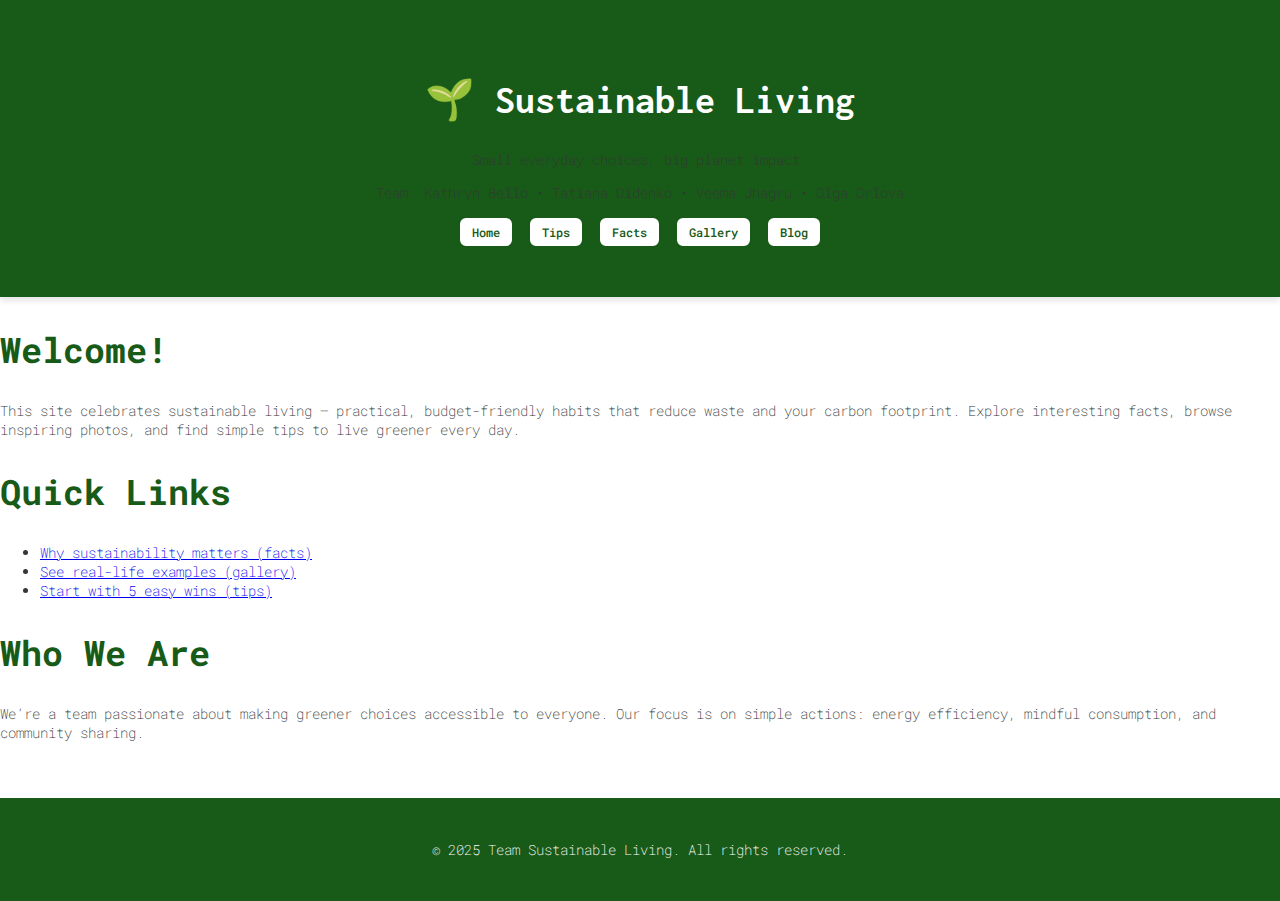
<file: index.html>
<!DOCTYPE html>
<html lang="en">

<head>
  <meta charset="UTF-8">
  <meta http-equiv="X-UA-Compatible" content="IE=edge">
  <meta name="viewport" content="width=device-width, initial-scale=1.0">
  <title>Sustainable Living</title>

  <!--Google Fonts-->
  <link rel="preconnect" href="https://fonts.googleapis.com">
  <link rel="preconnect" href="https://fonts.gstatic.com" crossorigin>
  <link
    href="https://fonts.googleapis.com/css2?family=Anonymous+Pro:ital,wght@0,400;0,700;1,400;1,700&family=Inconsolata:wght@200..900&family=Roboto+Mono:ital@0;1&display=swap"
    rel="stylesheet">

  <!--Favicon-->
  <link rel="icon" type="image/png" href="../images/favicon-32x32.png">

  <!--Stylesheets-->
  <link href="styles/style.css" rel="stylesheet">
</head>

<body class=roboto-mono-font>
  <header>
    <nav class="nav">
      <h1 class=inconsolata-header-font>🌱 Sustainable Living</h1>
      <p>Small everyday choices, big planet impact.</p>
      <p>Team: Kathryn Bello • Tatiana Didenko • Veema Jhagru • Olga Orlova</p>
      <ul>
        <li><a href="index.html">Home</a></li>
        <li><a href="pages/tips.html">Tips</a></li>
        <li><a href="pages/facts.html">Facts</a></li>
        <li><a href="pages/gallery.html">Gallery</a></li>
        <li><a href="blog.html">Blog</a></li>
      </ul>
    </nav>
  </header>

  <main>
    <section>
      <h2>Welcome!</h2>
      <p>
        This site celebrates sustainable living — practical, budget-friendly habits
        that reduce waste and your carbon footprint. Explore interesting facts,
        browse inspiring photos, and find simple tips to live greener every day.
      </p>
    </section>

    <section>
      <h2>Quick Links</h2>
      <ul>
        <li><a href="pages/facts.html">Why sustainability matters (facts)</a></li>
        <li><a href="pages/gallery.html">See real-life examples (gallery)</a></li>
        <li><a href="pages/tips.html">Start with 5 easy wins (tips)</a></li>
      </ul>
    </section>

    <section>
      <h2>Who We Are</h2>
      <p>
        We’re a team passionate about making greener choices accessible to everyone.
        Our focus is on simple actions: energy efficiency, mindful consumption,
        and community sharing.
      </p>
    </section>
  </main>

  <footer>
    <p>&copy; 2025 Team Sustainable Living. All rights reserved.</p>
  </footer>
</body>

</html>
</file>
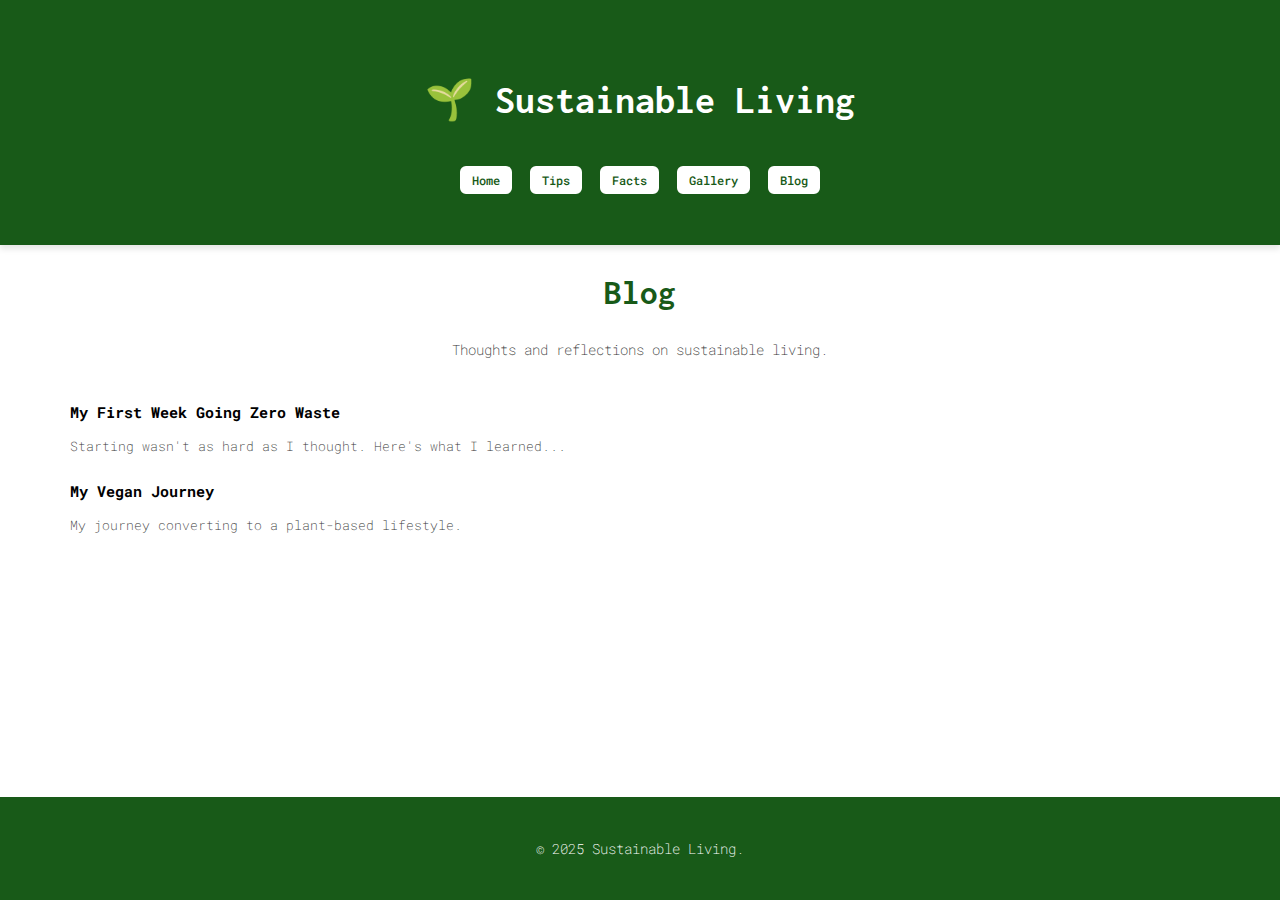
<file: blog.html>
<!DOCTYPE html>
<html lang="en">

<head>
  <meta charset="UTF-8">
  <meta name="viewport" content="width=device-width, initial-scale=1.0">

  <!--Google Fonts-->
  <link rel="preconnect" href="https://fonts.googleapis.com">
  <link rel="preconnect" href="https://fonts.gstatic.com" crossorigin>
  <link
    href="https://fonts.googleapis.com/css2?family=Anonymous+Pro:ital,wght@0,400;0,700;1,400;1,700&family=Inconsolata:wght@200..900&family=Roboto+Mono:ital@0;1&display=swap"
    rel="stylesheet">

  <!--Favicon-->
  <link rel="icon" type="image/png" href="images/favicon-32x32.png">

  <!--Stylesheets-->
  <link href="styles/style.css" rel="stylesheet">

  <title>Blog - Sustainable Living</title>
</head>

<body class=roboto-mono-font>

  <header>
    <nav class="nav">
      <h1 class=inconsolata-header-font>🌱 Sustainable Living</h1>
      <ul>
        <ul>
          <li><a href="index.html">Home</a></li>
          <li><a href="pages/tips.html">Tips</a></li>
          <li><a href="pages/facts.html">Facts</a></li>
          <li><a href="pages/gallery.html">Gallery</a></li>
          <li><a href="blog.html">Blog</a></li>
        </ul>
      </ul>
    </nav>
  </header>

  <main>
    <div class="main-header">
      <h2 class=inconsolata-header-font>Blog</h2>
      <p>Thoughts and reflections on sustainable living.</p>
    </div>

    <div class="blog-section-item blog-links">
      <div>
        <h3><a href="blog/my-first-week-zero-waste.html">My First Week Going Zero Waste</a></h3>
        <p>Starting wasn't as hard as I thought. Here's what I learned...</p>
      </div>

      <div>
        <h3><a href="blog/my-vegan-journey.html">My Vegan Journey</a></h3>
        <p>My journey converting to a plant-based lifestyle.</p>
      </div>
    </div>

  </main>

  <footer>
    <p>&copy; 2025 Sustainable Living.</p>
  </footer>
</body>

</html>
</file>
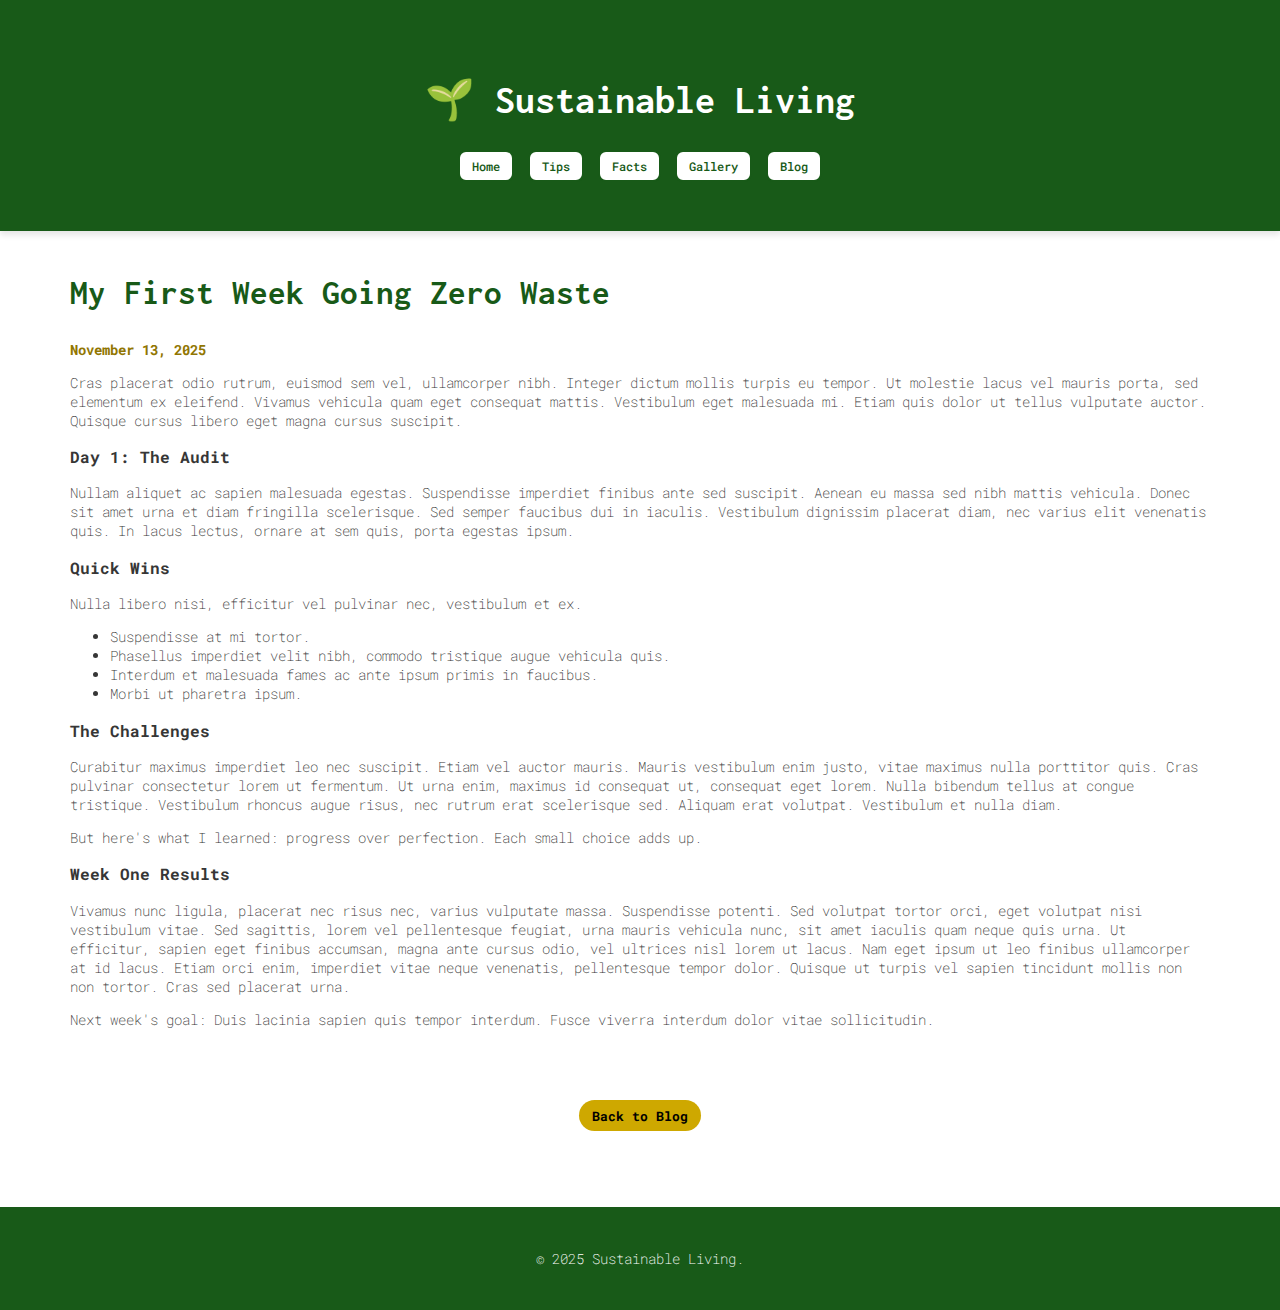
<file: blog/my-first-week-zero-waste.html>
<!DOCTYPE html>
<html lang="en">

<head>
    <meta charset="UTF-8">
    <meta name="viewport" content="width=device-width, initial-scale=1.0">

    <!--Google Fonts-->
    <link rel="preconnect" href="https://fonts.googleapis.com">
    <link rel="preconnect" href="https://fonts.gstatic.com" crossorigin>
    <link
        href="https://fonts.googleapis.com/css2?family=Anonymous+Pro:ital,wght@0,400;0,700;1,400;1,700&family=Inconsolata:wght@200..900&family=Roboto+Mono:ital@0;1&display=swap"
        rel="stylesheet">

    <!--Favicon-->
    <link rel="icon" type="image/png" href="../images/favicon-32x32.png">

    <!--Stylesheets-->
    <link href="../styles/style.css" rel="stylesheet">

    <title>My First Week Going Zero Waste - Sustainable Living</title>
</head>

<body class=roboto-mono-font>

    <header>
        <nav>
            <h1 class=inconsolata-header-font>🌱 Sustainable Living</h1>
            <ul>
                <li><a href="../index.html">Home</a></li>
                <li><a href="../pages/tips.html">Tips</a></li>
                <li><a href="../pages/facts.html">Facts</a></li>
                <li><a href="../pages/gallery.html">Gallery</a></li>
                <li><a href="../blog.html">Blog</a></li>
            </ul>
        </nav>
    </header>

    <main>
        <div class="blog-section-item">

            <h2 class=inconsolata-header-font>My First Week Going Zero Waste</h2>
            <p class="time">November 13, 2025</p>

            <p>Cras placerat odio rutrum, euismod sem vel, ullamcorper nibh. Integer dictum mollis turpis eu tempor. Ut
                molestie lacus vel mauris porta, sed elementum ex eleifend. Vivamus vehicula quam eget consequat mattis.
                Vestibulum eget malesuada mi. Etiam quis dolor ut tellus vulputate auctor. Quisque cursus libero eget
                magna cursus suscipit.</p>

            <h3>Day 1: The Audit</h3>
            <p>Nullam aliquet ac sapien malesuada egestas. Suspendisse imperdiet finibus ante sed suscipit. Aenean eu
                massa sed nibh mattis vehicula. Donec sit amet urna et diam fringilla scelerisque. Sed semper faucibus
                dui in iaculis. Vestibulum dignissim placerat diam, nec varius elit venenatis quis. In lacus lectus,
                ornare at sem quis, porta egestas ipsum.</p>

            <h3>Quick Wins</h3>
            <p>Nulla libero nisi, efficitur vel pulvinar nec, vestibulum et ex.</p>
            <ul>
                <li>Suspendisse at mi tortor.</li>
                <li>Phasellus imperdiet velit nibh, commodo tristique augue vehicula quis.</li>
                <li>Interdum et malesuada fames ac ante ipsum primis in faucibus.</li>
                <li>Morbi ut pharetra ipsum.</li>
            </ul>

            <h3>The Challenges</h3>
            <p>Curabitur maximus imperdiet leo nec suscipit. Etiam vel auctor mauris. Mauris vestibulum enim justo,
                vitae maximus nulla porttitor quis. Cras pulvinar consectetur lorem ut fermentum. Ut urna enim, maximus
                id consequat ut, consequat eget lorem. Nulla bibendum tellus at congue tristique. Vestibulum rhoncus
                augue risus, nec rutrum erat scelerisque sed. Aliquam erat volutpat. Vestibulum et nulla diam.</p>

            <p>But here's what I learned: progress over perfection. Each small choice adds up.</p>

            <h3>Week One Results</h3>
            <p>Vivamus nunc ligula, placerat nec risus nec, varius vulputate massa. Suspendisse potenti. Sed volutpat
                tortor orci, eget volutpat nisi vestibulum vitae. Sed sagittis, lorem vel pellentesque feugiat, urna
                mauris vehicula nunc, sit amet iaculis quam neque quis urna. Ut efficitur, sapien eget finibus accumsan,
                magna ante cursus odio, vel ultrices nisl lorem ut lacus. Nam eget ipsum ut leo finibus ullamcorper at
                id lacus. Etiam orci enim, imperdiet vitae neque venenatis, pellentesque tempor dolor. Quisque ut turpis
                vel sapien tincidunt mollis non non tortor. Cras sed placerat urna.</p>

            <p>Next week's goal: Duis lacinia sapien quis tempor interdum. Fusce viverra interdum dolor vitae
                sollicitudin.</p>

            <div class="back-link">
                <p><a href="../blog.html">Back to Blog</a></p>
            </div>
        </div>
    </main>

    <footer>
        <p>&copy; 2025 Sustainable Living.</p>
    </footer>
</body>

</html>
</file>
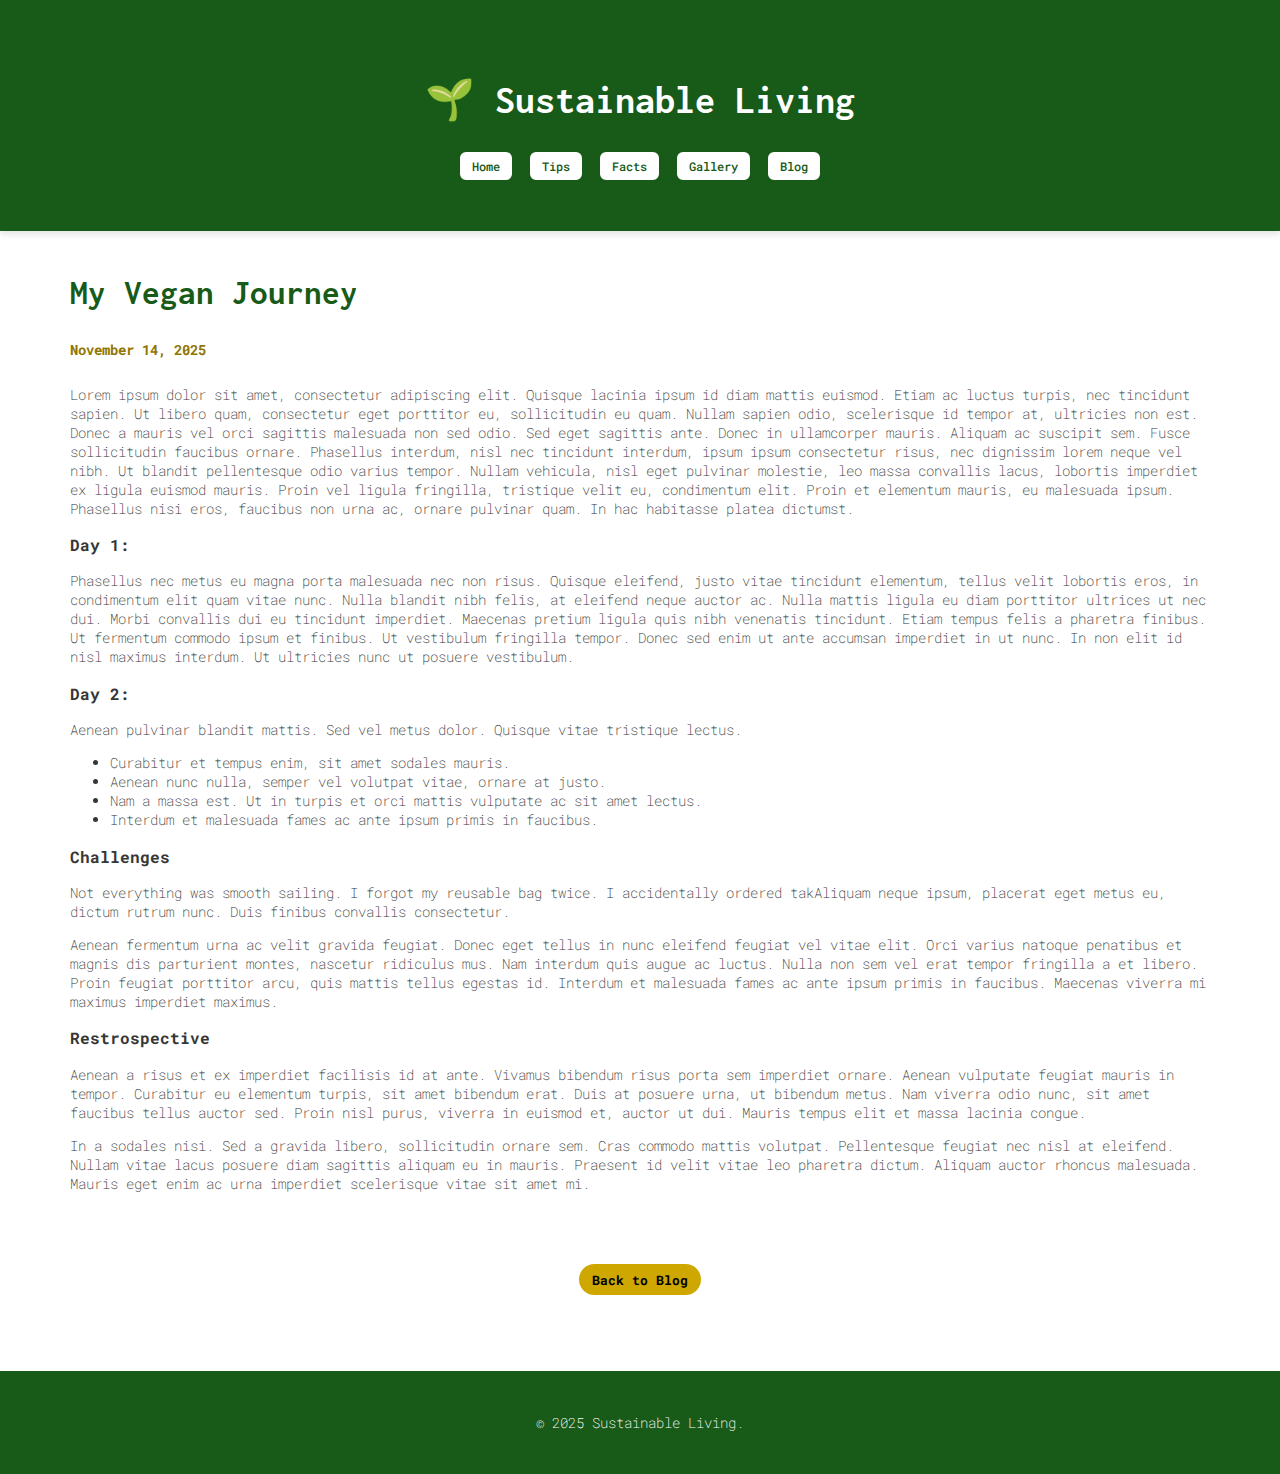
<file: blog/my-vegan-journey.html>
<!DOCTYPE html>
<html lang="en">

<head>
    <meta charset="UTF-8">
    <meta name="viewport" content="width=device-width, initial-scale=1.0">

    <!--Google Fonts-->
    <link rel="preconnect" href="https://fonts.googleapis.com">
    <link rel="preconnect" href="https://fonts.gstatic.com" crossorigin>
    <link
        href="https://fonts.googleapis.com/css2?family=Anonymous+Pro:ital,wght@0,400;0,700;1,400;1,700&family=Inconsolata:wght@200..900&family=Roboto+Mono:ital@0;1&display=swap"
        rel="stylesheet">

    <!--Favicon-->
    <link rel="icon" type="image/png" href="../images/favicon-32x32.png">

    <!--Stylesheets-->
    <link href="../styles/style.css" rel="stylesheet">

    <title>My First Week Going Zero Waste - Sustainable Living</title>
</head>

<body class=roboto-mono-font>

    <header>
        <nav>
            <h1 class=inconsolata-header-font>🌱 Sustainable Living</h1>
            <ul>
                <li><a href="../index.html">Home</a></li>
                <li><a href="../pages/tips.html">Tips</a></li>
                <li><a href="../pages/facts.html">Facts</a></li>
                <li><a href="../pages/gallery.html">Gallery</a></li>
                <li><a href="../blog.html">Blog</a></li>
            </ul>
        </nav>
    </header>

    <main>
        <div class="blog-section-item">

            <div class="blog-header">
            <h2 class=inconsolata-header-font>My Vegan Journey</h2>
            <p class="time">November 14, 2025</p>
            </div>

            <p>Lorem ipsum dolor sit amet, consectetur adipiscing elit. Quisque lacinia ipsum id diam mattis euismod. Etiam ac luctus turpis, nec tincidunt sapien. Ut libero quam, consectetur eget porttitor eu, sollicitudin eu quam. Nullam sapien odio, scelerisque id tempor at, ultricies non est. Donec a mauris vel orci sagittis malesuada non sed odio. Sed eget sagittis ante. Donec in ullamcorper mauris. Aliquam ac suscipit sem. Fusce sollicitudin faucibus ornare. Phasellus interdum, nisl nec tincidunt interdum, ipsum ipsum consectetur risus, nec dignissim lorem neque vel nibh. Ut blandit pellentesque odio varius tempor. Nullam vehicula, nisl eget pulvinar molestie, leo massa convallis lacus, lobortis imperdiet ex ligula euismod mauris. Proin vel ligula fringilla, tristique velit eu, condimentum elit. Proin et elementum mauris, eu malesuada ipsum. Phasellus nisi eros, faucibus non urna ac, ornare pulvinar quam. In hac habitasse platea dictumst.</p>

            <h3>Day 1:</h3>
            <p>Phasellus nec metus eu magna porta malesuada nec non risus. Quisque eleifend, justo vitae tincidunt elementum, tellus velit lobortis eros, in condimentum elit quam vitae nunc. Nulla blandit nibh felis, at eleifend neque auctor ac. Nulla mattis ligula eu diam porttitor ultrices ut nec dui. Morbi convallis dui eu tincidunt imperdiet. Maecenas pretium ligula quis nibh venenatis tincidunt. Etiam tempus felis a pharetra finibus. Ut fermentum commodo ipsum et finibus. Ut vestibulum fringilla tempor. Donec sed enim ut ante accumsan imperdiet in ut nunc. In non elit id nisl maximus interdum. Ut ultricies nunc ut posuere vestibulum.</p>

            <h3>Day 2:</h3>
            <p>Aenean pulvinar blandit mattis. Sed vel metus dolor. Quisque vitae tristique lectus.</p>
            <ul>
                <li>Curabitur et tempus enim, sit amet sodales mauris.</li>
                <li>Aenean nunc nulla, semper vel volutpat vitae, ornare at justo.</li>
                <li>Nam a massa est. Ut in turpis et orci mattis vulputate ac sit amet lectus.</li>
                <li>Interdum et malesuada fames ac ante ipsum primis in faucibus.</li>
            </ul>

            <h3>Challenges</h3>
            <p>Not everything was smooth sailing. I forgot my reusable bag twice. I accidentally ordered takAliquam neque ipsum, placerat eget metus eu, dictum rutrum nunc. Duis finibus convallis consectetur. 
                
            <p>Aenean fermentum urna ac velit gravida feugiat. Donec eget tellus in nunc eleifend feugiat vel vitae elit. Orci varius natoque penatibus et magnis dis parturient montes, nascetur ridiculus mus. Nam interdum quis augue ac luctus. Nulla non sem vel erat tempor fringilla a et libero. Proin feugiat porttitor arcu, quis mattis tellus egestas id. Interdum et malesuada fames ac ante ipsum primis in faucibus. Maecenas viverra mi maximus imperdiet maximus.</p>

            <h3>Restrospective</h3>
            <p>Aenean a risus et ex imperdiet facilisis id at ante. Vivamus bibendum risus porta sem imperdiet ornare. Aenean vulputate feugiat mauris in tempor. Curabitur eu elementum turpis, sit amet bibendum erat. Duis at posuere urna, ut bibendum metus. Nam viverra odio nunc, sit amet faucibus tellus auctor sed. Proin nisl purus, viverra in euismod et, auctor ut dui. Mauris tempus elit et massa lacinia congue.</p>
                
            <p>In a sodales nisi. Sed a gravida libero, sollicitudin ornare sem. Cras commodo mattis volutpat. Pellentesque feugiat nec nisl at eleifend. Nullam vitae lacus posuere diam sagittis aliquam eu in mauris. Praesent id velit vitae leo pharetra dictum. Aliquam auctor rhoncus malesuada. Mauris eget enim ac urna imperdiet scelerisque vitae sit amet mi.</p>

            <div class="back-link">
                <p><a href="../blog.html">Back to Blog</a></p>
            </div>
        </div>
    </main>

    <footer>
        <p>&copy; 2025 Sustainable Living.</p>
    </footer>
</body>

</html>
</file>
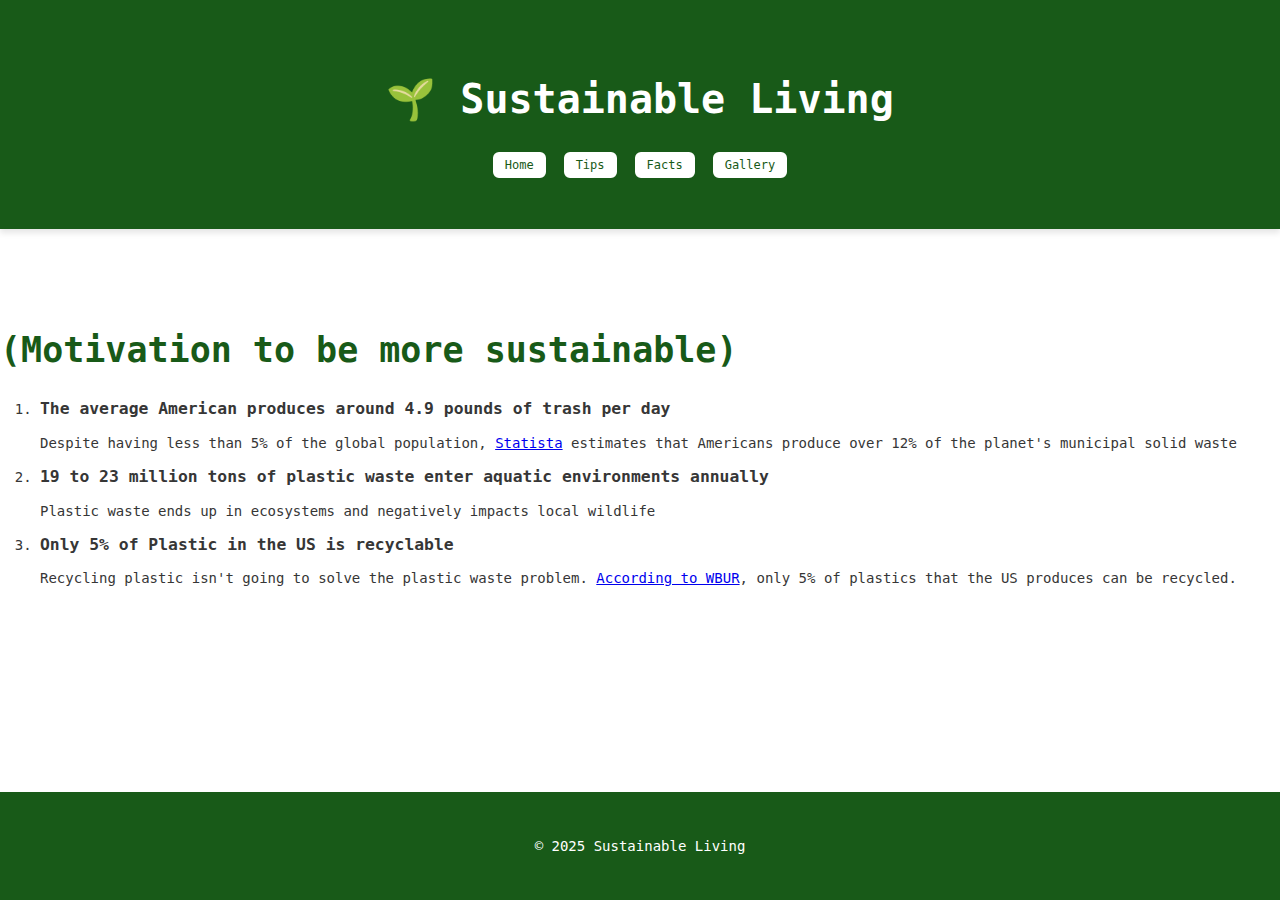
<file: pages/facts.html>
<!DOCTYPE html>
<html lang="en">

<head>
  <meta charset="UTF-8">
  <meta http-equiv="X-UA-Compatible" content="IE=edge">
  <meta name="viewport" content="width=device-width, initial-scale=1.0">
  <title>Sustainability Facts</title>
  <link rel="stylesheet" href="../styles/style.css">
  <link rel="stylesheet" href="../styles/facts.css">
</head>
<body class=roboto-mono-font>
  <!--Each page in this project must comply with the following layout requirements:

- Has the following tags: `<header>`, `<footer>`, and `<nav>`
- Inside of the `<nav>`, there are links to all of the other pages-->
  <header>
    <nav class="nav">
      <h1 class=inconsolata-header-font>🌱 Sustainable Living</h1>
      <ul>
        <li><a href="../index.html">Home</a></li>
        <li><a href="tips.html">Tips</a></li>
        <li><a href="facts.html">Facts</a></li>
        <li><a href="gallery.html">Gallery</a></li>
      </ul>
    </nav>
  </header>
  <main>
    <h1>Sustainability Facts</h1>
    <h2>(Motivation to be more sustainable)</h2>
    <ol>
      <li>
        <h3>The average American produces around 4.9 pounds of trash per day</h3>
        <p>Despite having less than 5% of the global population, <a
            href="https://www.statista.com/topics/4983/waste-generation-worldwide/#editorsPicks">Statista</a> estimates
          that Americans produce over 12% of the planet's municipal solid waste</p>
      </li>
      <li>
        <h3>19 to 23 million tons of plastic waste enter aquatic environments annually</h3>
        <p>Plastic waste ends up in ecosystems and negatively impacts local wildlife</p>
      </li>
      <li>
        <h3>Only 5% of Plastic in the US is recyclable</h3>
        <p>Recycling plastic isn't going to solve the plastic waste problem. <a
            href="https://www.wbur.org/hereandnow/2023/09/05/unrecyclable-plastic-pollution">
            According to WBUR</a>, only 5% of plastics that the US produces can be recycled.</p>
      </li>
    </ol>
  </main>
  <footer>
    <p>&copy; 2025 Sustainable Living</p>
  </footer>
</body>

</html>
</file>
<file: styles/style.css>
body {
    color: rgb(54, 54, 54);
    font-size: 14px;
    min-height: 100vh;
    display: flex;
    flex-direction: column;
    margin: 0;
}

main {
    flex: 1;
}

h1 {
    font-size: 40px;
    color: rgb(255, 255, 255);
}

h2 {
    color: rgb(24, 90, 24);
    font-size: 35px;
}

header {
    text-align: center;
    background-color: rgb(24, 90, 24);
    padding: 3em;
    box-shadow: 0 4px 6px rgba(0, 0, 0, 0.1);
}

nav {
    max-width: 1200px;
    margin: 0 auto;
    padding: 0.5em;
    align-items: center;
}

nav ul {
    display: flex;
    flex-wrap: wrap;
    justify-content: center;
    gap: 1em;
    padding: 0;
    margin: 1em 0 0 0;
}

nav li {
    list-style: none;
    margin: 0;
    font-size: 12px;
}

nav a,
nav a:visited {
    display: inline-block;
    background-color: rgb(255, 255, 255);
    color: rgb(24, 90, 24);
    text-decoration: none;
    padding: 0.5em 1em;
    border-radius: 8px;
    border: 2px solid rgb(24, 90, 24);
    font-weight: 500;
}

nav a:hover {
    background-color: rgb(24, 90, 24);
    color: rgb(255, 255, 255);
    border-color: rgb(255, 255, 255);
}

.main-header {
    text-align: center;
}

.blog-links a,
.blog-links a:visited {
    color: rgb(0, 0, 0);
    text-decoration: none;
}

.blog-links a:hover {
    text-decoration: underline;
    text-decoration-color: rgb(0, 0, 0);
    text-decoration-thickness: 3px;
    text-underline-offset: 3px;
}

.blog-section-item {
    padding: 1em 5em;
}

.blog-section-item div {
    max-width: 720px;
    margin-bottom: 2em;
    font-size: 13px;
}

.time {
    font-size: 12px;
    color: rgb(145, 118, 2);
    margin: auto 0;
    font-weight: bold;
    font-size: 14px;
}

.back-link {
    margin: 6em auto;
    text-align: center;
}

.back-link a,
.back-link a:visited,
.back-link a:hover {
    width: 200px;
    text-align: center;
    font-weight: bold;
    background-color: rgb(206, 168, 0);
    color: rgb(0, 0, 0);
    text-decoration: none;
    border-radius: 20px;
    margin: 2em auto;
    padding: .5em 1em;
}

footer {
    background-color: rgb(24, 90, 24);
    margin-top: 3em;
    padding: 2em;
    text-align: center;
    color: rgb(255, 255, 255);
}

.roboto-mono-font {
    font-family: "Roboto Mono", monospace;
    font-optical-sizing: auto;
    font-weight: 200;
    font-style: normal;
}

.inconsolata-header-font {
    font-family: "Inconsolata", monospace;
    font-optical-sizing: auto;
    font-weight: 700;
    font-style: bold;
    font-variation-settings:
        "wdth" 100;
}

.anonymous-pro-regular {
    font-family: "Anonymous Pro", monospace;
    font-weight: 400;
    font-style: normal;
}
</file>
<file: styles/facts.css>
body {
    color: rgb(54, 54, 54);
    font-size: 14px;
}

h1 {
    font-size: 40px;
    color: rgb(255, 255, 255);
}

h2 {
    color: rgb(24, 90, 24);
    font-size: 35px;
}

header {
    text-align: center;
    background-color: rgb(24, 90, 24);
    padding: 3em;
    box-shadow: 0 4px 6px rgba(0, 0, 0, 0.1);
}

nav {
    max-width: 1200px;
    margin: 0 auto;
    padding: 0.5em;
    align-items: center;
}

nav ul {
    display: flex;
    flex-wrap: wrap;
    justify-content: center;
    gap: 1em;
    padding: 0;
    margin: 1em 0 0 0;
}

nav li {
    list-style: none;
    margin: 0;
    font-size: 12px;
}

nav a,
nav a:visited {
    display: inline-block;
    background-color: rgb(255, 255, 255);
    color: rgb(24, 90, 24);
    text-decoration: none;
    padding: 0.5em 1em;
    border-radius: 8px;
    border: 2px solid rgb(24, 90, 24);
    font-weight: 500;
}

nav a:hover {
    background-color: rgb(24, 90, 24);
    color: rgb(255, 255, 255);
    border-color: rgb(255, 255, 255);
}

footer {
    background-color: rgb(24, 90, 24);
    margin-top: 3rem;
    padding: 2rem;
    text-align: center;
    color: rgb(255, 255, 255);
}

.roboto-mono-font {
    font-family: "Roboto Mono", monospace;
    font-optical-sizing: auto;
    font-weight: 200;
    font-style: normal;
}

.inconsolata-header-font {
    font-family: "Inconsolata", monospace;
    font-optical-sizing: auto;
    font-weight: 700;
    font-style: bold;
    font-variation-settings:
        "wdth" 100;
    color: white;
    font-size: 40px;
}

.anonymous-pro-regular {
    font-family: "Anonymous Pro", monospace;
    font-weight: 400;
    font-style: normal;
}
</file>
